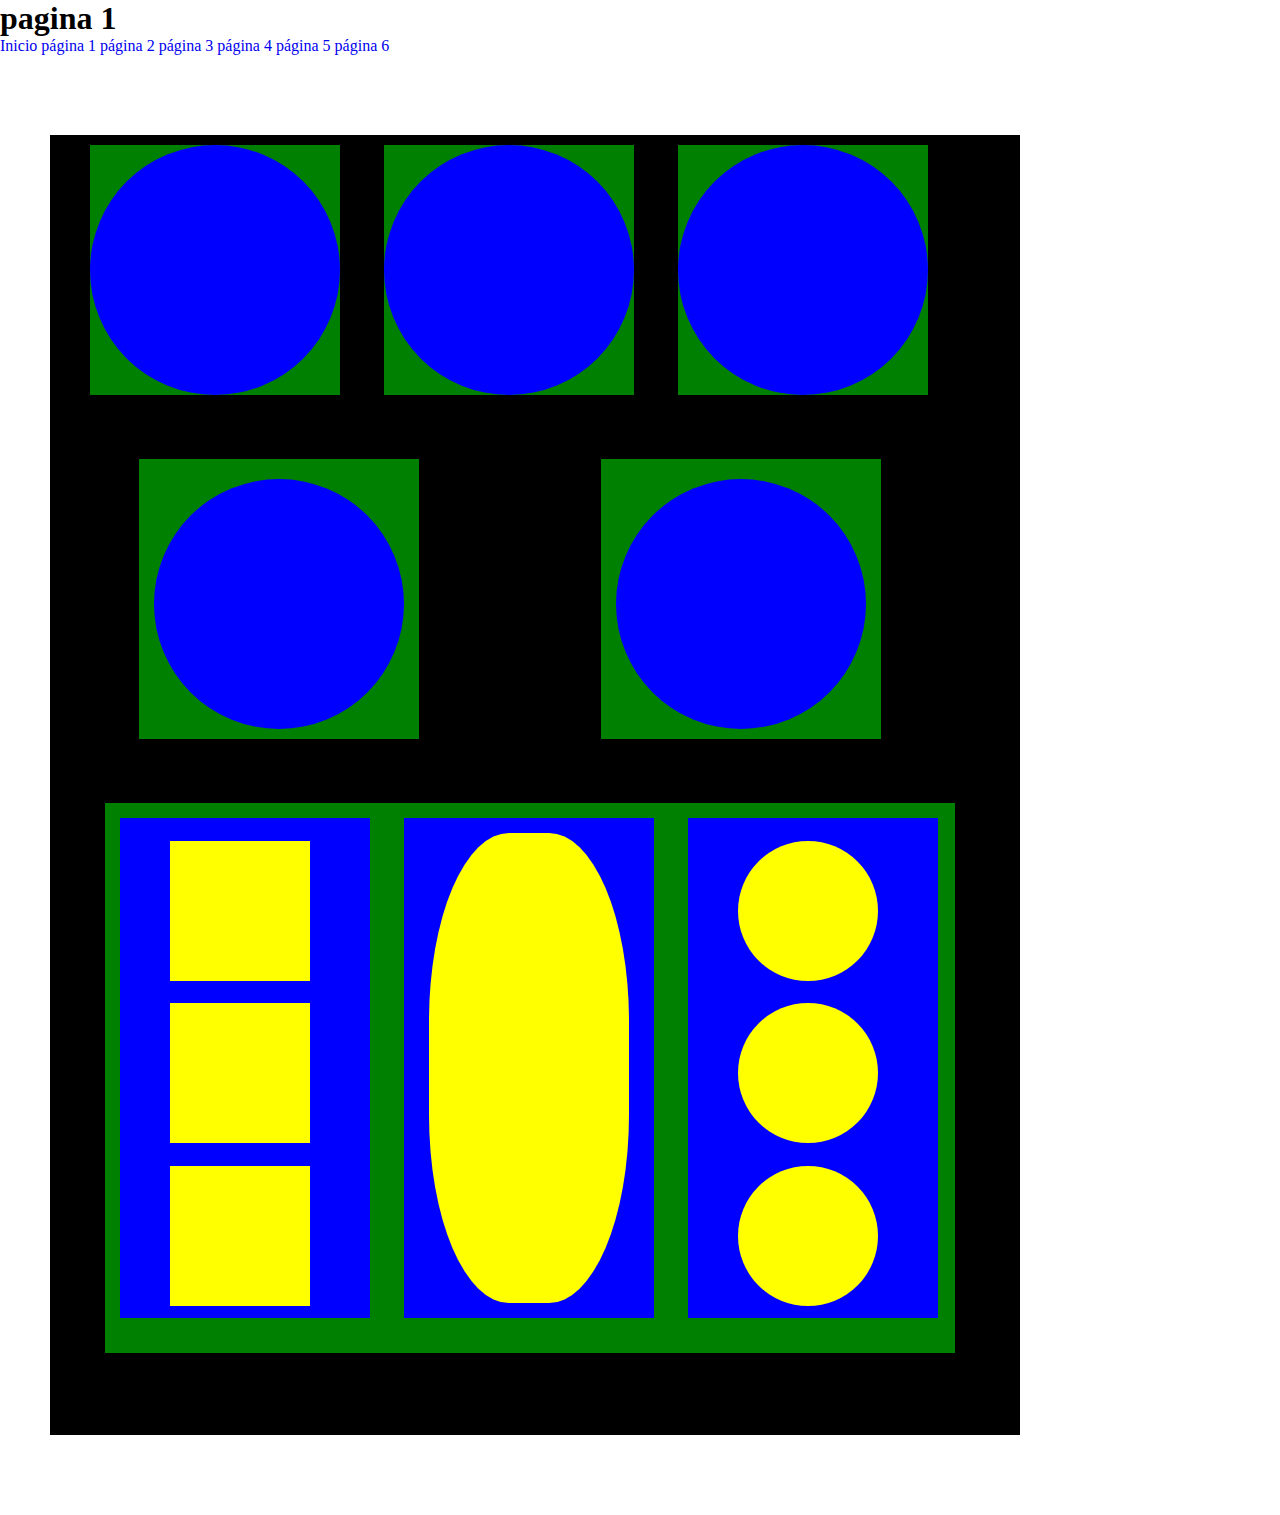
<file: pages/pagina1.html>
<!DOCTYPE html>
<html>
  <head>
    <meta charset="utf-8">
    <title>pagina uno</title>
    <link rel="stylesheet" href="../Styles/style.css">
  </head>
  <body>
    <h1>pagina 1</h1>
    <nav>
      <ul>
        <li><a href="../index.html">Inicio</a></li>
        <li><a href="../pages/pagina1.html">página 1</a></li>
        <li><a href="../pages/pagina2.html">página 2</a></li>
        <li><a href="../pages/pagina3.html">página 3</a></li>
        <li><a href="../pages/pagina4.html">página 4</a></li>
        <li><a href="../pages/pagina5.html">página 5</a></li>
        <li><a href="../pages/pagina6.html">página 6</a></li>
      </ul>
    </nav>

    <div class="imagen1">
          <article>
            <aside></aside>
          </article>
          <article>
            <aside></aside>
          </article>
          <article>
              <aside></aside>
          </article>
          <article>
              <aside></aside>
          </article>
          <article>
              <aside></aside>
          </article>
          <article>
            <nav>
              <footer></footer>
              <footer></footer>
              <footer></footer>
            </nav>
            <nav>
              <p></p>
            </nav>
            <nav>
              <div ></div>
              <div ></div>
              <div ></div>
            </nav>
          </article>
    </div>
  </body>
</html>
</file>
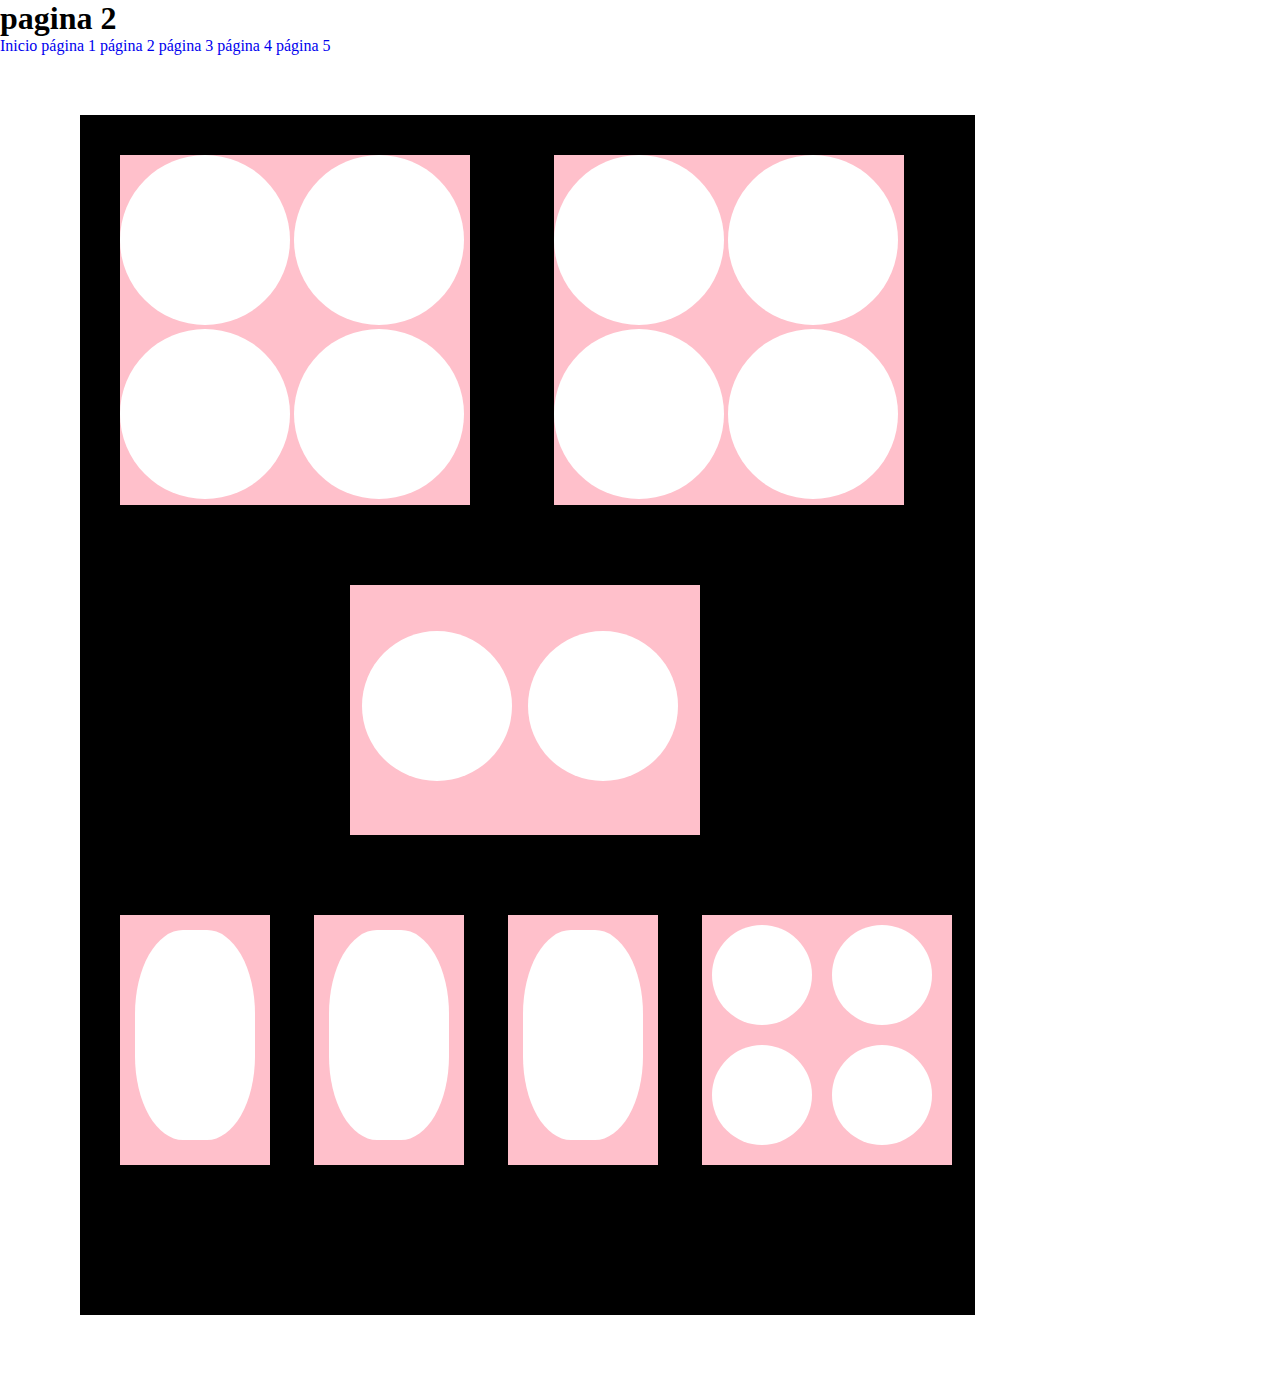
<file: pages/pagina2.html>
<!DOCTYPE html>
<html>
  <head>
    <meta charset="utf-8">
    <title>pagina dos</title>
    <link rel="stylesheet" href="../Styles/style.css">
  </head>
  <body>
    <h1>pagina 2</h1>
    <nav>
      <ul>
        <li><a href="../index.html">Inicio</a></li>
        <li><a href="../pages/pagina1.html">página 1</a></li>
        <li><a href="../pages/pagina2.html">página 2</a></li>
        <li><a href="../pages/pagina3.html">página 3</a></li>
        <li><a href="../pages/pagina4.html">página 4</a></li>
        <li><a href="../pages/pagina5.html">página 5</a></li>
      </ul>
    </nav>

    <div class="imagen2">
      <article>
        <div></div>
        <div></div>
        <div></div>
        <div></div>
      </article>
      <article>
        <div></div>
        <div></div>
        <div></div>
        <div></div>
      </article>
      <article>
        <div></div>
        <div></div>
      </article>
      <article>
        <div></div>
      </article>
      <article>
        <div></div>
      </article>
      <article>
        <div></div>
      </article>
      <article>
        <div></div>
        <div></div>
        <div></div>
        <div></div>
      </article>
    </div>
  </body>
</html>
</file>
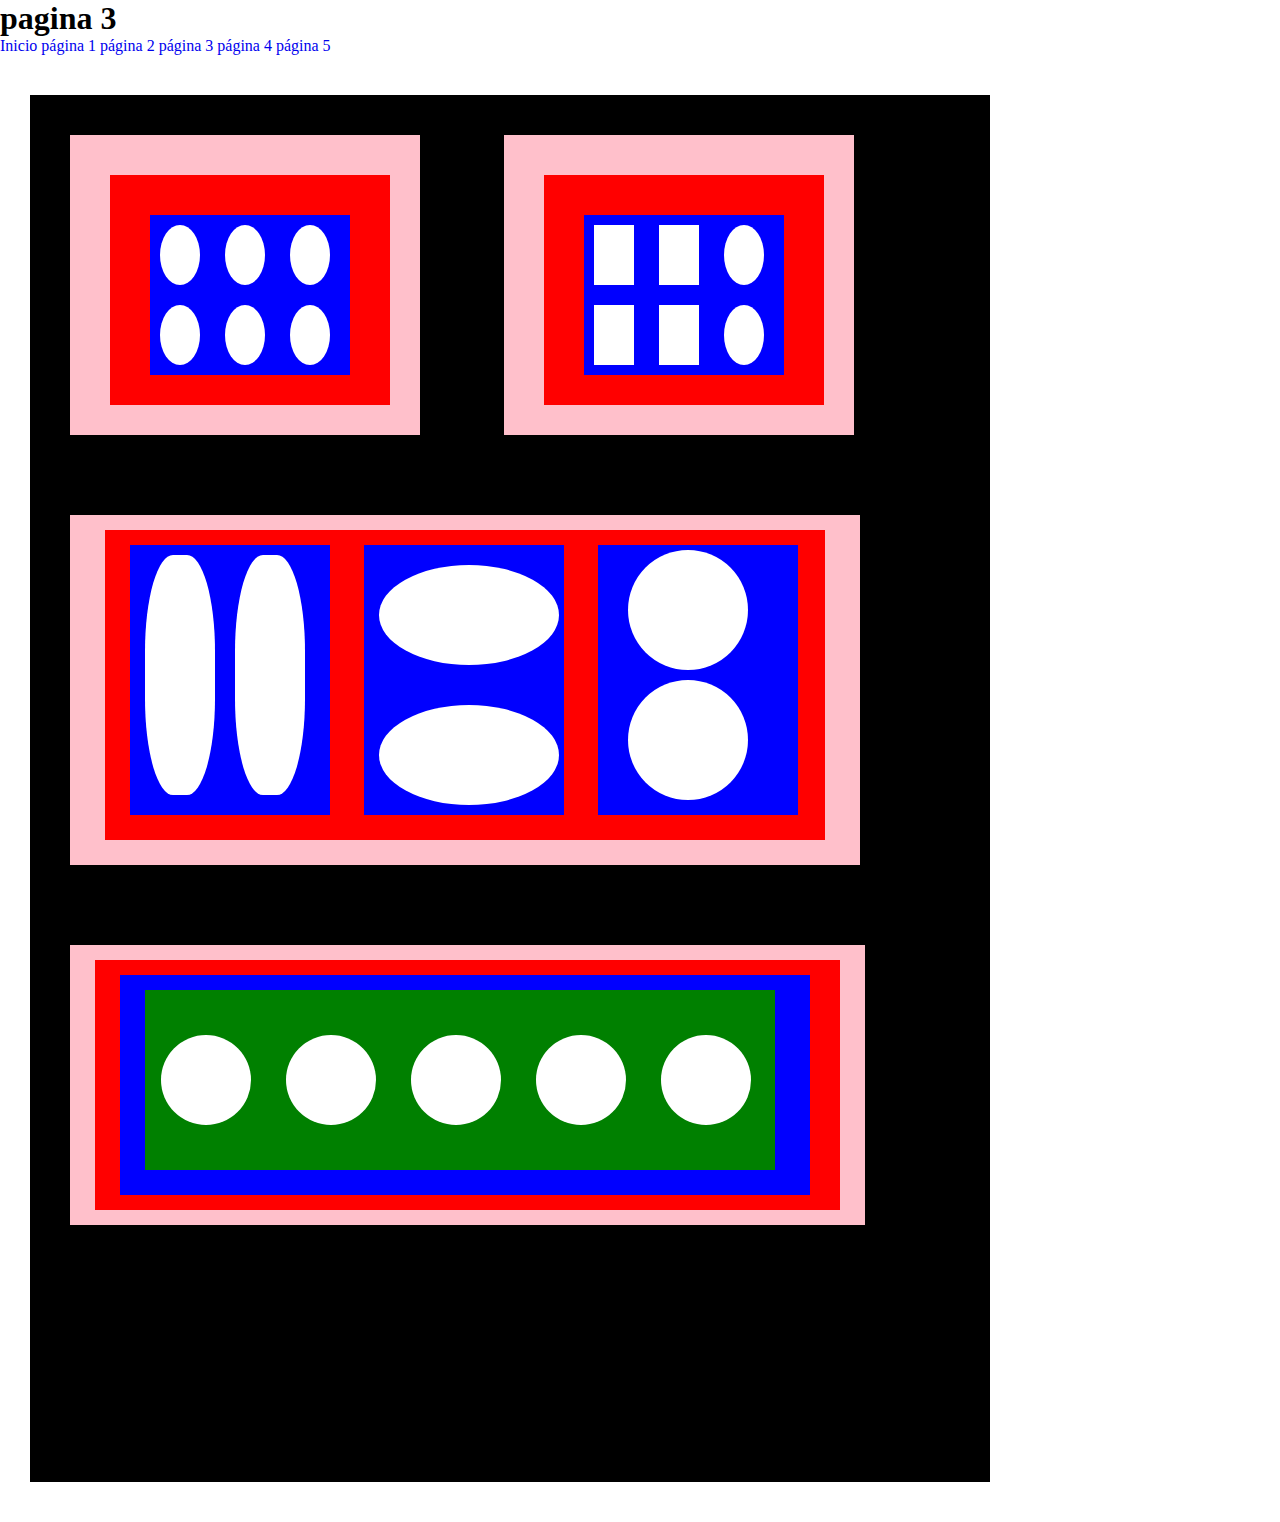
<file: pages/pagina3.html>
<!DOCTYPE html>
<html>
  <head>
    <meta charset="utf-8">
    <title>pagina tres</title>
    <link rel="stylesheet" href="../Styles/style.css">
  </head>
  <body>
    <h1>pagina 3</h1>
    <nav>
      <ul>
        <li><a href="../index.html">Inicio</a></li>
        <li><a href="../pages/pagina1.html">página 1</a></li>
        <li><a href="../pages/pagina2.html">página 2</a></li>
        <li><a href="../pages/pagina3.html">página 3</a></li>
        <li><a href="../pages/pagina4.html">página 4</a></li>
        <li><a href="../pages/pagina5.html">página 5</a></li>
      </ul>
    </nav>

    <div class="imagen3">
      <article>
        <div>
           <div>
             <div></div>
             <div></div>
             <div></div>
             <div></div>
             <div></div>
             <div></div>
           </div>
        </div>
      </article>
      <article>
        <div>
           <div>
             <div></div>
             <div></div>
             <div></div>
             <div></div>
             <div></div>
             <div></div>
           </div>
        </div>
      </article>
      <article>
        <div>
            <nav>
              <div></div>
              <div></div>
            </nav>
            <nav>
              <p></p>
              <p></p>
            </nav>
            <nav>
              <section></section>
              <section></section>
            </nav>
        </div>
      </article>
      <article>
        <div>
          <div>
          <figure>
            <data></data>
            <data></data>
            <data></data>
            <data></data>
            <data></data>
          </figure>
          </div>
        </div>
      </article>
    </div>
  </body>
</html>
</file>
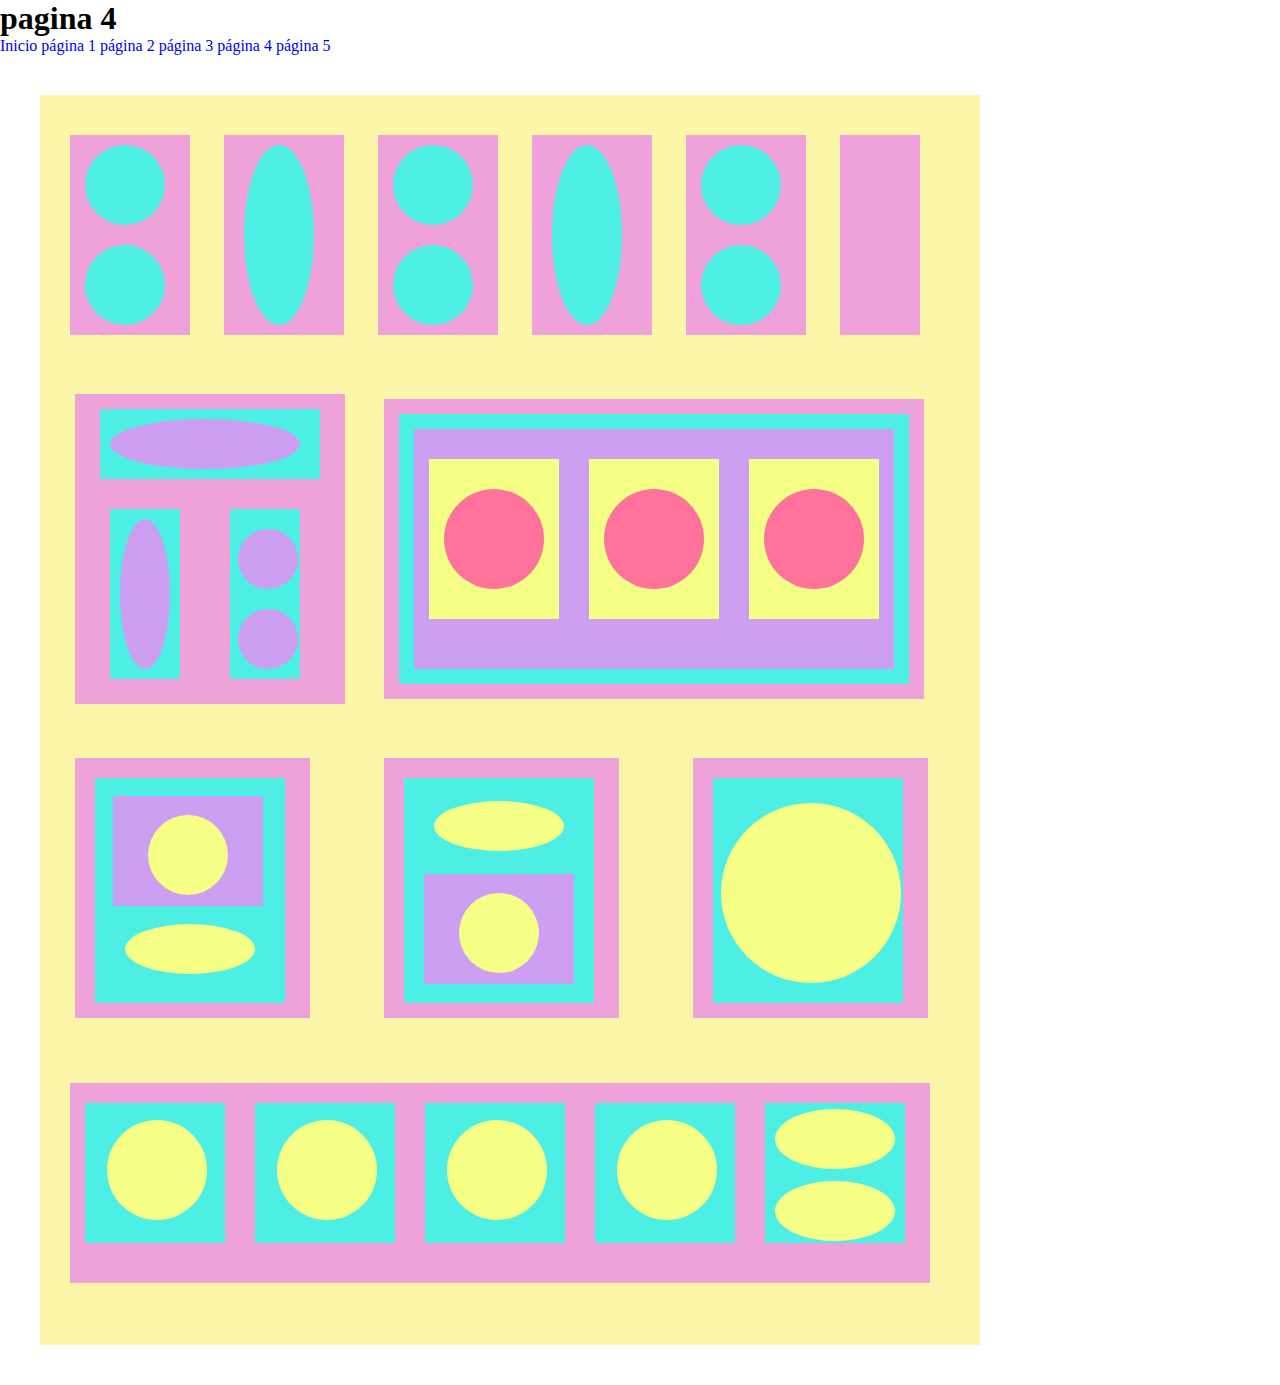
<file: pages/pagina4.html>
<!DOCTYPE html>
<html>
  <head>
    <meta charset="utf-8">
    <title>pagina cuatro</title>
    <link rel="stylesheet" href="../Styles/style.css">
  </head>
  <body>
    <h1>pagina 4</h1>
    <nav>
      <ul>
        <li><a href="../index.html">Inicio</a></li>
        <li><a href="../pages/pagina1.html">página 1</a></li>
        <li><a href="../pages/pagina2.html">página 2</a></li>
        <li><a href="../pages/pagina3.html">página 3</a></li>
        <li><a href="../pages/pagina4.html">página 4</a></li>
        <li><a href="../pages/pagina5.html">página 5</a></li>
      </ul>
    </nav>

    <div class="imagen4">
      <article>
        <div></div>
        <div></div>
      </article>
      <article>
        <nav></nav>
      </article>
      <article>
        <div></div>
        <div></div>
      </article>
      <article>
        <nav></nav>
      </article>
      <article>
        <div></div>
        <div></div>
      </article>
      <article></article>
      <article>
        <nav>
          <div></div>
        </nav>
        <div>
          <footer></footer>
        </div>
        <div>
          <figure></figure>
          <figure></figure>
        </div>
      </article>
      <article>
        <div>
          <figure>
            <nav>
              <footer></footer>
            </nav>
            <nav>
              <footer></footer>
            </nav>
            <nav>
              <footer></footer>
            </nav>
          </figure>
        </div>
      </article>
      <article>
        <div>
          <figure>
            <footer></footer>
          </figure>
          <nav></nav>
        </div>
      </article>
      <article>
        <div>
          <data></data>
          <aside>
          <nav></nav>
          </aside>
        </div>
      </article>
      <article>
        <div>
          <nav></nav>
        </div>
      </article>
      <article>
        <div>
          <nav></nav>
        </div>
        <div>
          <nav></nav>
        </div>
        <div>
          <nav></nav>
        </div>
        <div>
          <nav></nav>
        </div>
        <div>
          <footer></footer>
          <footer></footer>
        </div>
      </article>
    </div>
  </body>
</html>
</file>
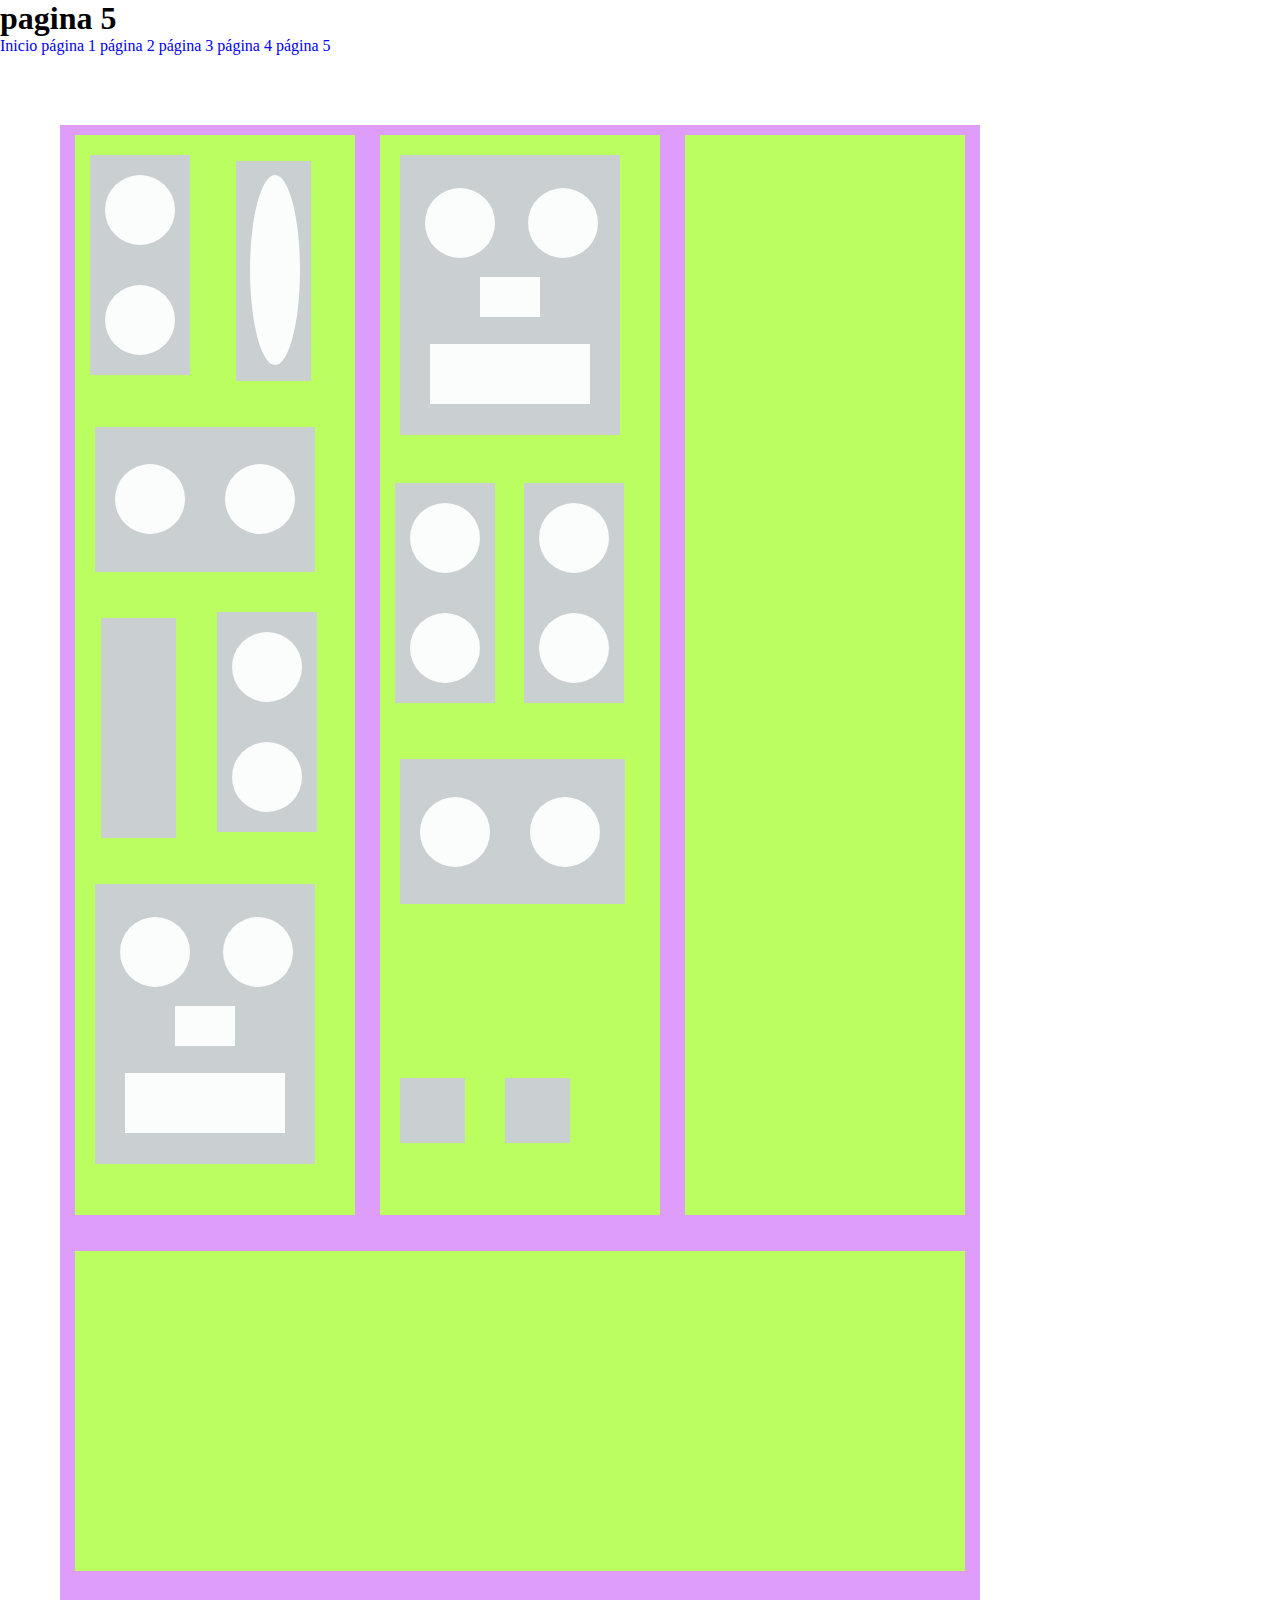
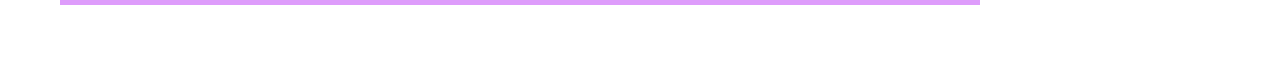
<file: pages/pagina5.html>
<!DOCTYPE html>
<html>
  <head>
    <meta charset="utf-8">
    <title>pagina cinco</title>
    <link rel="stylesheet" href="../Styles/style.css">
  </head>
  <body>
    <h1>pagina 5</h1>
    <nav>
      <ul>
        <li><a href="../index.html">Inicio</a></li>
        <li><a href="../pages/pagina1.html">página 1</a></li>
        <li><a href="../pages/pagina2.html">página 2</a></li>
        <li><a href="../pages/pagina3.html">página 3</a></li>
        <li><a href="../pages/pagina4.html">página 4</a></li>
        <li><a href="../pages/pagina5.html">página 5</a></li>
      </ul>
    </nav>

    <div class="imagen5">
      <article>
        <data>
          <nav></nav>
          <nav></nav>
        </data>
        <div>
           <footer></footer>
        </div>
        <header>
          <figure></figure>
          <figure></figure>
        </header>
        <div>
         <rp></rp>
         <rp></rp>
       </div>
        <data>
          <nav></nav>
          <nav></nav>
        </data>
        <element>
          <figure></figure>
          <figure></figure>
          <section></section>
          <aside></aside>
        </element>
      </article>
      <article>
        <element>
          <figure></figure>
          <figure></figure>
          <section></section>
          <aside></aside>
        </element>
        <data>
            <nav></nav>
            <nav></nav>
        </data>
        <data>
            <nav></nav>
            <nav></nav>
         </data>
        <header>
          <figure></figure>
          <figure></figure>
        </header>
        <div>
           <rt></rt>
        </div>
         <div>
           <rt></rt>
        </div>
      </article>
      <article>
        <div></div>
        <div></div>
        <div></div>
        <div></div>
        <div></div>
        <div></div>
      </article>
      <article>
        <div></div>
        <div></div>
        <div></div>
      </article>
    </div>
  </body>
</html>
</file>
<file: Styles/style.css>
*{
  margin: 0;
  padding: 0;
}
nav ul li{
  display: inline-block;
  margin-left: 0;
}
a {
  text-decoration: none;
}

.imagen1{
  width: 970px;
  height: 1300px;
  margin: 80px 50px;
  background-color: black;
}
.imagen1 article:first-child, .imagen1 article:nth-child(2), .imagen1 article:nth-child(3){
  display: inline-block;
  width: 250px;
  height: 250px;
  margin: 10px 0px 0px 40px;
  background-color: green;
}
.imagen1 article:first-child aside, .imagen1 article:nth-child(2) aside, .imagen1 article:nth-child(3) aside{
  width: 250px;
  height: 250px;
  background-color: blue;
  border-radius:50%;
}
.imagen1 article:nth-child(4), .imagen1 article:nth-child(5){
  width: 280px;
  height: 280px;
  margin: 60px;
  background-color: green;
  display: inline-block;
  margin-right: 89px;
  margin-left: 89px;
}

.imagen1 article:nth-child(4) aside, .imagen1 article:nth-child(5) aside{
  width: 250px;
  height: 250px;
  background-color: blue;
  border-radius:50%;
  margin: auto;
  margin-top:20px;
}

.imagen1 article:nth-child(6){
  width: 850px;
  height: 550px;
  background-color: green;
  margin-left: 55px;
}

.imagen1 article:nth-child(6) nav{
  width: 250px;
  height: 500px;
  background-color: blue;
  margin: 15px;
  display: inline-block;
}
.imagen1 article:nth-child(6) nav footer{
  width: 140px;
  height: 140px;
  background-color: yellow;
  margin: 15px;
  margin-left: 50px;
  margin-top: 9%
}
.imagen1 article:nth-child(6) nav p{
  width: 200px;
  height: 470px;
  background-color: yellow;
  border-radius:40%;
  margin: 15px;
  margin-left: 25px;
}
.imagen1 article:nth-child(6) nav div{
  width: 140px;
  height: 140px;
  background-color: yellow;
  border-radius:50%;
  margin: 15px;
  margin-left: 50px;
  margin-top: 9%
}


/* segundo */
.imagen2{
  width: 895px;
  height: 1200px;
  margin: 60px 80px;
  background-color: black;
}
.imagen2 article:first-child, .imagen2 article:nth-child(2){
  display: inline-block;
  width: 350px;
  height: 350px;
  background-color: pink;
  margin: 40px;
}
.imagen2 article:first-child div, .imagen2 article:nth-child(2) div{
  display: inline-block;
  width: 170px;
  height: 170px;
  background-color: white;
  border-radius: 50%
}
 .imagen2 article:nth-child(3){

   display: inline-block;
   width: 350px;
   height: 250px;
   background-color: pink;
   margin: 40px;
   margin-right: 270px;
   margin-left: 270px;
 }
  .imagen2 article:nth-child(3) div{
    width: 150px;
    height: 150px;
    background-color: white;
    border-radius:50%;
    display: inline-block;
    margin-top: 13%;
    margin-left: 12px;

  }
   .imagen2 article:nth-child(4){
     display: inline-block;
     width: 150px;
     height: 250px;
     background-color: pink;
     margin: 40px;
     margin-right: 0px;
   }
    .imagen2 article:nth-child(4) div{
      width: 120px;
      height: 210px;
      background-color: white;
      border-radius:40%;
       margin: 15px;
    }

    .imagen2 article:nth-child(5){
      display: inline-block;
      width: 150px;
      height: 250px;
      background-color: pink;
      margin: 40px;
      margin-right: 0px;
    }
      .imagen2 article:nth-child(5) div{
        width: 120px;
        height: 210px;
        background-color: white;
        border-radius:40%;
         margin: 15px;
      }

    .imagen2 article:nth-child(6){
      display: inline-block;
      width: 150px;
      height: 250px;
      background-color: pink;
      margin: 40px;
      margin-right: 0px;
    }
    .imagen2 article:nth-child(6) div{
      width: 120px;
      height: 210px;
      background-color: white;
      border-radius:40%;
       margin: 15px;
    }
    .imagen2 article:nth-child(7){
      display: inline-block;
      width: 250px;
      height: 250px;
      background-color: pink;
      margin: 40px;
      margin-right: 0px;
    }
    .imagen2 article:nth-child(7) div{
    width: 100px;
    height: 100px;
    background-color: white;
    border-radius: 50%;
    float: left;
    margin: 10px;
  }


/* tercero */
.imagen3{
  width: 960px;
  height: 1387px;
  margin: 40px 30px;
  background-color: black;
}
.imagen3 article:first-child, .imagen3 article:nth-child(2){
  display: inline-block;
  width: 350px;
  height: 300px;
  background-color: pink;
  margin: 40px;
}
.imagen3 article:first-child div, .imagen3 article:nth-child(2) div{
  display: inline-block;
  width: 280px;
  height: 230px;
  background-color: red;
  margin: 40px;
  }
  .imagen3 article:first-child div div, .imagen3 article:nth-child(2) div div{
  display: inline-block;
  width: 200px;
  height: 160px;
  background-color: blue;
  margin: 40px;
  }
   .imagen3 article:first-child div div div{
  display: inline-block;
  width: 40px;
  height: 60px;
  background-color: white;
  margin: 10px;
   float: left;
  border-radius: 50%;
   margin-right: 15px;
  }

 .imagen3 article:nth-child(2) div div div{
   display: inline-block;
   width: 40px;
   height: 60px;
   background-color: white;
   margin: 10px;
   float: left;
   border-radius: 50%;
   margin-right: 15px;
   }
   .imagen3 article:nth-child(2) div div div:nth-child(1), .imagen3 article:nth-child(2) div div div:nth-child(2) , .imagen3 article:nth-child(2) div div div:nth-child(4), .imagen3 article:nth-child(2) div div div:nth-child(5){
     border-radius: 0;
   }
   .imagen3 article:nth-child(3){
     display: inline-block;
     width: 790px;
     height: 350px;
     background-color: pink;
     margin: 40px;
     margin-right: 0px;
   }
    .imagen3 article:nth-child(3) div{
      width: 720px;
      height: 310px;
      background-color: red;
       margin: 15px;
       margin-left: 35px;
    }
    .imagen3 article:nth-child(3) div nav{
      display: inline-block;
      width: 200px;
      height: 270px;
      background-color: blue;
      margin: 15px;
      margin-left: 25px;
      margin-right: 5px;
    }
    .imagen3 article:nth-child(3) div nav div{
      width: 70px;
      height: 240px;
      background-color: white;
      margin: 10px;
      border-radius:40%;
      margin-left: 15px;
      margin-right: 5px;
      float: left;
    }
    .imagen3 article:nth-child(3) div nav p{
      display: inline-block;
      width: 180px;
      height: 100px;
      background-color: white;
      margin: 20px;
      border-radius:50%;
      margin-left: 15px;
      margin-right: 5px;
       float: left;
    }
    .imagen3 article:nth-child(3) div nav section{
      width: 120px;
      height: 120px;
      background-color: white;
      margin: 5px;
      border-radius:50%;
      margin-left: 30px;
      margin-right: 5px;
      float: left;
    }
    .imagen3 article:nth-child(4){
      display: inline-block;
      width: 795px;
      height: 280px;
      background-color: pink;
      margin: 40px;
      margin-right: 0px;
    }
     .imagen3 article:nth-child(4) div{
       width: 745px;
       height: 250px;
       background-color: red;
        margin: 15px;
        margin-left: 25px;
     }
     .imagen3 article:nth-child(4) div div{
       display: inline-block;
       width: 690px;
       height: 220px;
       background-color: blue;
        margin: 15px;
        margin-left: 25px;
     }
     .imagen3 article:nth-child(4) div div figure{
         display: inline-block;
       width: 630px;
       height: 180px;
       background-color: green;
        margin: 15px;
        margin-left: 25px;
     }
     .imagen3 article:nth-child(4) div div data{
       display: inline-block;
       width: 90px;
       height: 90px;
       background-color: white;
       border-radius: 50%;
       margin: 10px;
       margin-left: 16px;
       margin-right: 15px;
       margin-top: 45px;
     }
/* cuatro */
.imagen4{
  width: 940px;
  height: 1250px;
  margin: 40px 40px;
  background-color: #FCF6A8;
}
.imagen4 article:first-child, .imagen4 article:nth-child(2), .imagen4 article:nth-child(3), .imagen4 article:nth-child(4), .imagen4 article:nth-child(5){
  display: inline-block;
  width: 120px;
  height: 200px;
  background-color: #EFA1DA;
  margin: 40px;
  margin-left: 30px;
  margin-right: 0px;
}
.imagen4 article:first-child div, .imagen4 article:nth-child(3) div, .imagen4 article:nth-child(5) div{
  display: inline-block;
  width: 80px;
  height: 80px;
  background-color: #4DEEE4;
  margin: 10px;
  float: left;
  border-radius: 50%;
    margin-left: 15px;
}
.imagen4 article:nth-child(2) nav, .imagen4 article:nth-child(4) nav{
  display: inline-block;
  width: 70px;
  height: 180px;
  background-color: #4DEEE4;
  margin: 10px;
  float: left;
  border-radius: 50%;
  margin-left: 20px;
}
.imagen4 article:nth-child(6){
  display: inline-block;
  width: 80px;
  height: 200px;
  background-color: #EFA1DA;
  margin: 40px;
  margin-left: 30px;
  margin-right: 0px;
}
.imagen4 article:nth-child(7){
  width: 270px;
  height: 310px;
  background-color: #EFA1DA;
  margin: 15px;
  margin-left: 35px;
  display: inline-block;
}
.imagen4 article:nth-child(7) nav{
  width: 220px;
  height: 70px;
  background-color: #4DEEE4;
   margin: 15px;
   margin-left: 25px;
   float: left;
}
.imagen4 article:nth-child(7) div{
  width: 70px;
  height: 170px;
  background-color: #4DEEE4;
   margin: 15px;
   margin-left: 35px;
   float: left;
}
.imagen4 article:nth-child(7) nav div {
  width: 190px;
  height: 50px;
  background-color:#CD9FF3;
  border-radius: 50%;
  margin: 10px;
}
.imagen4 article:nth-child(7) div footer {
  width: 50px;
  height: 150px;
  background-color:#CD9FF3;
  border-radius: 50%;
  margin: 10px;
}
.imagen4 article:nth-child(7) div figure {
  width: 60px;
  height: 60px;
  background-color:#CD9FF3;
  border-radius: 50%;
  margin: 8px;
  margin-top: 20px;

}
.imagen4 article:nth-child(8){
  width: 540px;
  height: 300px;
  background-color: #EFA1DA;
  margin-left: 35px;
  display: inline-block;
  margin: 20px;
}
.imagen4 article:nth-child(8) div {
  display: inline-block;
  float: left;
  width: 510px;
  height: 270px;
  background-color: #4DEEE4;
  margin-left: 35px;
  margin: 15px;
}
.imagen4 article:nth-child(8) div figure {
  width: 480px;
  height: 240px;
  background-color: #CD9FF3;
  margin-left: 35px;
  margin: 15px;
  display: inline-block;
  float: left;
}
.imagen4 article:nth-child(8) div figure nav{
  width: 130px;
  height: 160px;
  background-color: #F6FF85;
  margin-left: 35px;
  margin: 15px;
  display: inline-block;
  float: left;
  margin-left: 15px;
  margin-top: 30px;
}
.imagen4 article:nth-child(8) div figure nav footer{
  width: 100px;
  height: 100px;
  background-color: #FF729C;
  margin-left: 35px;
  margin: 15px;
  border-radius: 50%;
  display: inline-block;
  float: left;
  margin-left: 15px;
  margin-top: 30px;
}
.imagen4 article:nth-child(9),.imagen4 article:nth-child(10),.imagen4 article:nth-child(11){
  width: 235px;
  height: 260px;
  background-color: #EFA1DA;
  margin-left: 35px;
  margin: 35px;
  display: inline-block;
}
.imagen4 article:nth-child(9) div,.imagen4 article:nth-child(10) div,.imagen4 article:nth-child(11) div{
  width: 190px;
  height: 225px;
  background-color:#4DEEE4;
  margin-left: 25px;
  margin: 20px;
  display: inline-block;
}
.imagen4 article:nth-child(9) div figure{
  width: 150px;
  height: 110px;
  background-color:#CD9FF3;
  margin: 18px;
  float: left;
}
.imagen4 article:nth-child(9) div figure footer{
  width: 80px;
  height: 80px;
  background-color:#F6FF85;
  margin: 19px;
  border-radius: 50%;
  margin-left: 35px;
}
.imagen4 article:nth-child(9) div nav{
  width: 130px;
  height: 50px;
  background-color:#F6FF85;
  border-radius: 50%;
  margin-left: 30px;
  float: left;
}
.imagen4 article:nth-child(10) div data{
  width: 130px;
  height: 50px;
  margin: 23px;
  background-color:#F6FF85;
  border-radius: 50%;
  margin-left: 30px;
  float: left;
}
.imagen4 article:nth-child(10) div aside{
  width: 150px;
  height: 110px;
  background-color:#CD9FF3;
  margin-left: 20px;
  float: left;
}
.imagen4 article:nth-child(10) div aside nav{
  width: 80px;
  height: 80px;
  background-color:#F6FF85;
  margin: 19px;
  border-radius: 50%;
  margin-left: 35px;
}
.imagen4 article:nth-child(11) div nav{
  width: 180px;
  height: 180px;
  background-color:#F6FF85;
  margin: 25px;
  border-radius: 50%;
  margin-left: 8px;
}
.imagen4 article:nth-child(12){
  width: 860px;
  height: 200px;
  background-color: #EFA1DA;
  margin-left: 35px;
  display: inline-block;
  margin: 30px;
}

.imagen4 article:nth-child(12) div{
  width: 140px;
  height: 140px;
  background-color: #4DEEE4;
  margin: 20px;
  margin-left: 15px;
  margin-right: 15px;
  float: left;
}
.imagen4 article:nth-child(12) div nav{
  width: 100px;
  height: 100px;
  background-color:#F6FF85;
  margin: 17px;
  border-radius: 50%;
  margin-left: 22px;
}
.imagen4 article:nth-child(12) div footer{
  width: 120px;
  height: 60px;
  margin: 6px;
  background-color:#F6FF85;
  border-radius: 50%;
  margin-left: 10px;
  float: left;
}

/* cinco */
.imagen5{
  width: 920px;
  height: 1480px;
  margin: 70px 60px;
  background-color:  #DE9CFB;
}

.imagen5 article:first-child, .imagen5 article:nth-child(2), .imagen5 article:nth-child(3){
  display: inline-block;
  width: 280px;
  height: 1080px;
  background-color: #BAFF5F;
  margin: 10px;
  float: left;
  margin-left: 15px;
}
.imagen5 article:nth-child(4){
  width: 890px;
  height: 320px;
  background-color: #BAFF5F;
  margin: 26px;
  float: left;
  margin-left: 15px;
}
.imagen5 article:first-child data{
  width: 100px;
  height: 220px;
  background-color: #CACFD2;
  margin: 20px;
  float: left;
  margin-left: 15px;
}
.imagen5 article:first-child data nav{
  width: 70px;
  height: 70px;
  border-radius: 50%;
  background-color: #FBFCFC;
  margin: 20px;
  float: left;
  margin-left: 15px;
}
.imagen5 article:first-child header{
  width: 220px;
  height: 145px;
  background-color: #CACFD2;
  margin: 20px;
  float: left;
}
.imagen5 article:first-child header figure{
  width: 70px;
  height: 70px;
  border-radius: 50%;
  background-color: #FBFCFC;
  margin: 20px;
  margin-left: 20px;
  float: left;
  margin-top: 17%;
}
.imagen5 article:first-child div{
  width: 75px;
  height: 220px;
  background-color: #CACFD2;
  margin: 26px;
  float: left;
}
.imagen5 article:first-child div footer{
  width: 50px;
  height: 190px;
  border-radius: 50%;
  background-color: #FBFCFC;
  margin: 14px;
  float: left;
}
.imagen5 article:first-child div rp{
  width: 50px;
  height: 50px;
  border-radius: 50%;
  background-color: #FBFCFC;
  margin: 28px;
  margin-left: 15px;
  float: left;
}
.imagen5 article:first-child element{
  width: 220px;
  height: 280px;
  background-color: #CACFD2;
  margin: 20px;
  float: left;
}
.imagen5 article:first-child element figure{
  width: 70px;
  height: 70px;
  border-radius: 50%;
  background-color: #FBFCFC;
  margin: 8px;
  margin-left: 25px;
  float: left;
  margin-top: 15%;
}
.imagen5 article:first-child element section{
  width: 60px;
  height: 40px;
  background-color: #FBFCFC;
  margin: 20px;
  margin-left: 80px;
  float: left;
  margin-top: 5%;
}
.imagen5 article:first-child element aside{
  width: 160px;
  height: 60px;
  background-color: #FBFCFC;
  margin: 20px;
  margin-left: 30px;
  float: left;
  margin-top: 3%;
}
.imagen5 article:nth-child(2) element{
  width: 220px;
  height: 280px;
  background-color: #CACFD2;
  margin: 20px;
  float: left;
}
.imagen5 article:nth-child(2) element figure{
  width: 70px;
  height: 70px;
  border-radius: 50%;
  background-color: #FBFCFC;
  margin: 8px;
  margin-left: 25px;
  float: left;
  margin-top: 15%;
}
.imagen5 article:nth-child(2) element section{
  width: 60px;
  height: 40px;
  background-color: #FBFCFC;
  margin: 20px;
  margin-left: 80px;
  float: left;
  margin-top: 5%;
}
.imagen5 article:nth-child(2) element aside{
  width: 160px;
  height: 60px;
  background-color: #FBFCFC;
  margin: 20px;
  margin-left: 30px;
  float: left;
  margin-top: 3%;
}
.imagen5 article:nth-child(2) data{
  width: 100px;
  height: 220px;
  background-color: #CACFD2;
  float: left;
  margin: 5%;
  margin-left: 15px;
  margin-top: 10%;
}
.imagen5 article:nth-child(2) data nav{
  width: 70px;
  height: 70px;
  border-radius: 50%;
  background-color: #FBFCFC;
  margin: 20px;
  float: left;
  margin-left: 15px;
}
.imagen5 article:nth-child(2) header{
  width: 225px;
  height: 145px;
  background-color: #CACFD2;
  margin: 20px;
  margin-top: 15%;
  float: left;
}
.imagen5 article:nth-child(2) header figure{
   width: 70px;
  height: 70px;
  border-radius: 50%;
  background-color: #FBFCFC;
  margin: 20px;
  margin-left: 20px;
  float: left;
  margin-top: 17%;
}
.imagen5 article:nth-child(2) div{
  width: 65px;
  height: 65px;
  background-color: #CACFD2;
  margin: 20px;
  margin-left: 20px;
  margin-top: 55%;
  float: left;
}
.imagen5 article:nth-child(2) div rt {
  width: 25px;
  height: 25px;
  background-color: #CACFD2;
  margin: 20px;
  margin-top: 15%;
}
/*#BAFF5F verde
#CACFD2 gris
#FBFCFC blanco
#82E0AA verde claro*/
</file>
